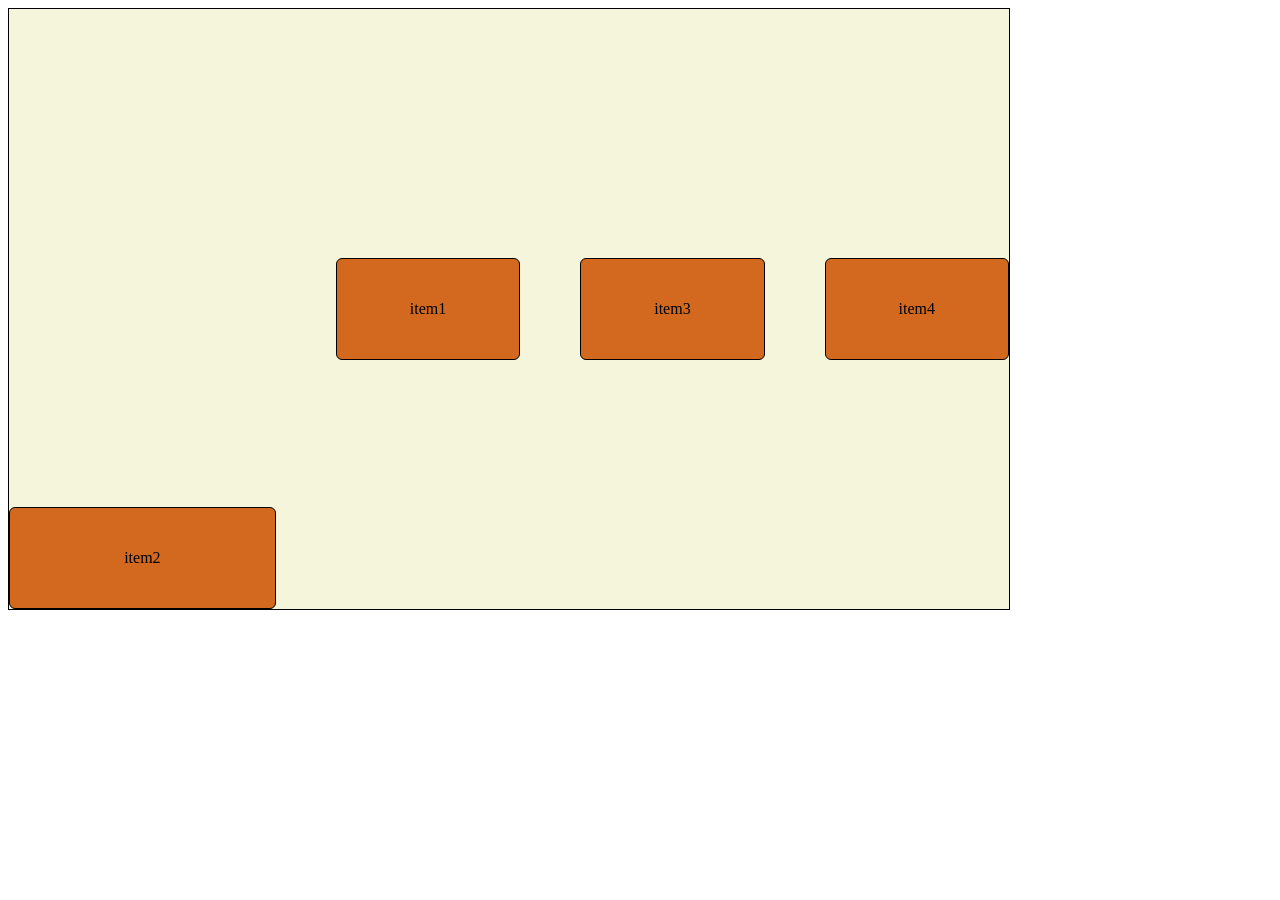
<file: flexbox.html>
<!DOCTYPE html>
<html lang="en">
<head>
    <meta charset="UTF-8">
    <meta name="viewport" content="width=device-width, initial-scale=1.0">
    <title>flexbox</title>
    <link rel="stylesheet" href="style1.css">
</head>
<body>
    <div class="container">
        <div class="item">item1</div>
        <div class="item item2">item2</div>
        <div class="item">item3</div>
        <div class="item">item4</div>
    </div>
    
</body>
</html>
</file>
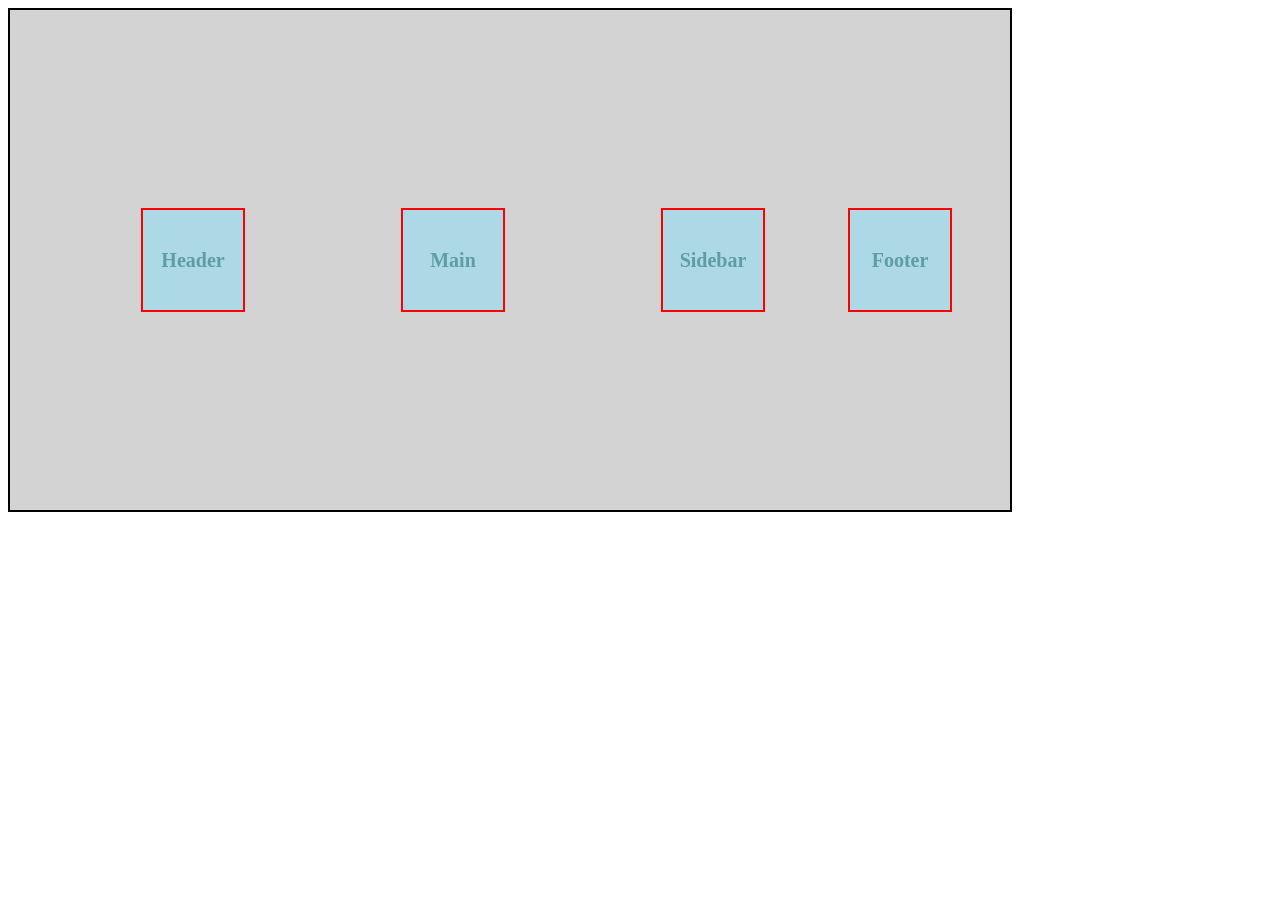
<file: grid.html>
<!DOCTYPE html>
<html lang="en">
<head>
    <meta charset="UTF-8">
    <meta name="viewport" content="width=device-width, initial-scale=1.0">
    <title>Document</title>
    <link rel="stylesheet" href="style3.css">
</head>
<body>
    <div class="container">
        <div class="item item1">Header</div>
        <div class="item item2">Main</div>
        <div class="item item3">Sidebar</div>
        <div class="item item4">Footer</div>
    </div>
</body>
</html>
</file>
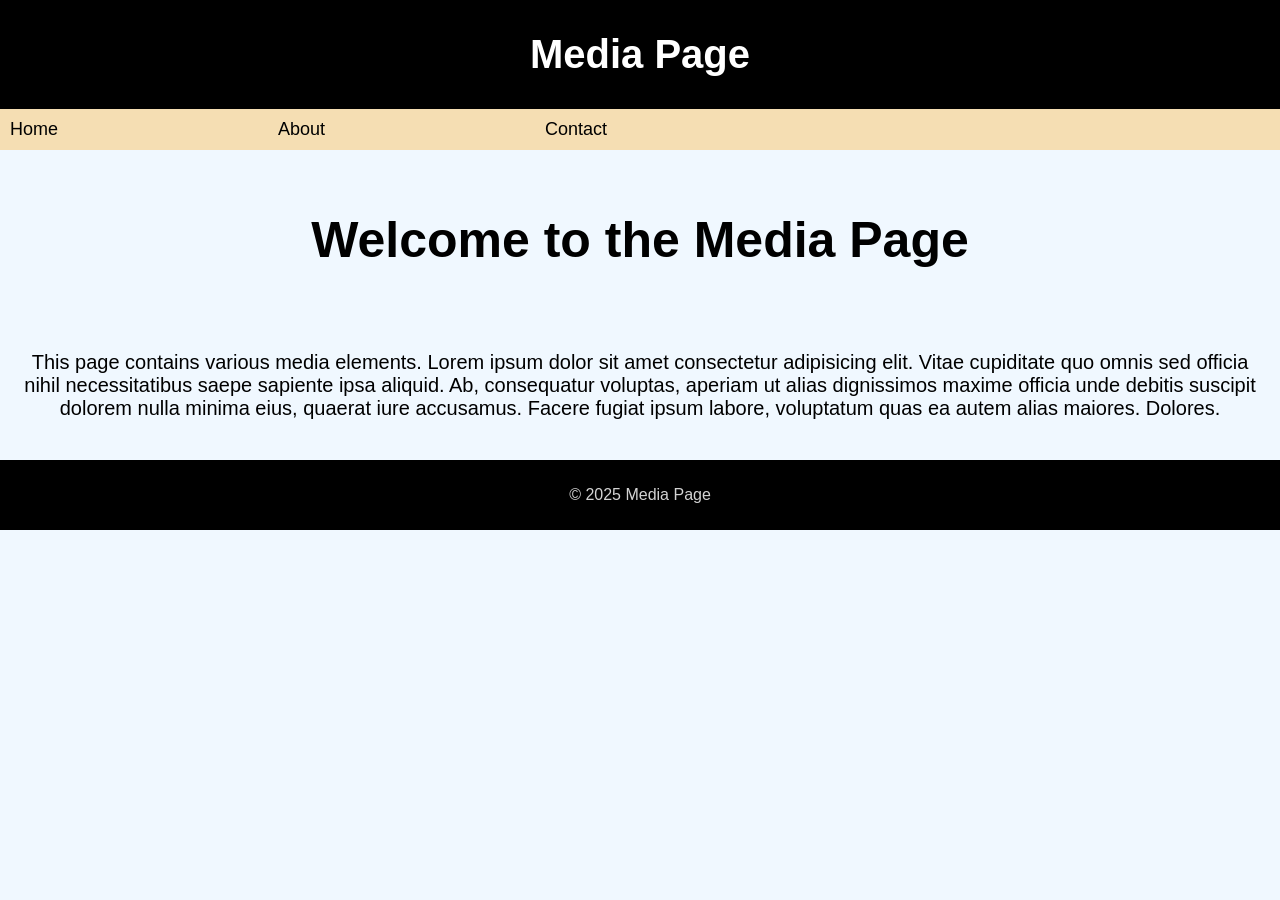
<file: media.html>
<!DOCTYPE html>
<html lang="en">
<head>
    <meta charset="UTF-8">
    <meta name="viewport" content="width=device-width, initial-scale=1.0">
    <title>Document</title>
    <link rel="stylesheet" href="style0.css">
</head>
<body>
    <header class="head">
        <h1>Media Page</h1>
    </header>
    <div class="content">
        <nav>
            <a href="index.html">Home</a> 
            <a href="about.html">About</a> 
            <a href="contact.html">Contact</a>
        </nav>
    </div>
    <main class="main-content">
        <h2>Welcome to the Media Page</h2>
        <p>This page contains various media elements. Lorem ipsum dolor sit amet consectetur adipisicing elit. Vitae cupiditate quo omnis sed officia nihil necessitatibus saepe sapiente ipsa aliquid. Ab, consequatur voluptas, aperiam ut alias dignissimos maxime officia unde debitis suscipit dolorem nulla minima eius, quaerat iure accusamus. Facere fugiat ipsum labore, voluptatum quas ea autem alias maiores. Dolores.</p>
    </main>
    <footer class="foot">
        <p>&copy; 2025 Media Page</p>
    </footer>
</body>
</html>
</file>
<file: style1.css>
.container{
    display: flex;
    border: 1px solid black;
    /* flex-direction: row; */
    background-color: beige;
    height: 600px;
    width: 1000px;
    /* flex-wrap: wrap; */
    justify-content:center;
    align-items: center;
    align-content: space-around;
    gap: 60px;
}

.item{
    height: 100px;
    width: 100px;
    border:1px solid black;
    background-color: chocolate;
    align-content: center;
    text-align: center;
    border-radius: 6px;
    flex-grow: 1;
}

/* children(flex item) order is 0 */

.item2{
    order: -1;
    flex-grow: 2;
    align-self: flex-end;
}
</file>
<file: style3.css>
.container{
    display: grid;
    height: 500px;
    width: 1000px;
    border: 2px solid black;
    background-color: lightgray;    
    grid-template-columns: 25% 25% 25% auto;
    /* grid-template-areas: 
        "header header header header"
        "main main sidebar sidebar"
        "footer footer footer footer"; */
    column-gap: 10px;
    row-gap: 10px;
    /* justify-items: center;
    align-items: center; */
    place-items: center; /* shorthand for justify-items and align-items */
    place-content: center; /* shorthand for justify-content and align-content */
}
.item{
    height: 100px;
    width: 100px;
    border: 2px solid red;
    background-color: lightblue;
    text-align: center;
    align-content:center;
    color:cadetblue;
    font-size: 20px;
    font-weight: bold;
    
}

/* .item1{
    grid-area: header;
}
.item2{
    grid-area: main;
}
.item3{
    grid-area: sidebar;
}
.item4{
    grid-area: footer;
} */
 @media (max-width: 600px) {
    .container {
        grid-template-columns: auto;
        grid-template-rows: auto auto auto auto;
        grid-template-areas: 
            "header"
            "main"
            "sidebar"
            "footer";
    }
    body{
        background-color: blueviolet;
    }
}
</file>
<file: style0.css>
body{
    margin: 0;
    padding: 0;
    font-family: Arial, sans-serif;
    background-color: aliceblue;
}
.head{
    background-color: black;
    color: white;
    text-align: center;
    padding: 5px;
    font-size: 20px;
}
.content{
    background-color:wheat;
    justify-items: center;
}
nav{
    display: flex;
    column-gap: 200px;
}
nav a{
    text-decoration: none;
    color: black;
    font-size: 18px;
    padding: 10px;
}
main h2{
    padding: 20px;
    font-size: 50px;
    text-align: center;
}
main p{
    padding: 20px;
    font-size: 20px;
    text-align: center;
}
.foot{
    background-color: black;
    color: lightgray;
    text-align: center;
    padding: 10px;
}
@media (max-width:600px){
    nav{
        flex-direction: column;
        row-gap: 10px;
        align-items: center;
        font-size: 18px;
    }
    body{
        background-color: lightgray;
    }
    main p{
        text-align: left;
    }
    main h2{
        color: darkcyan;
    }

}
</file>
